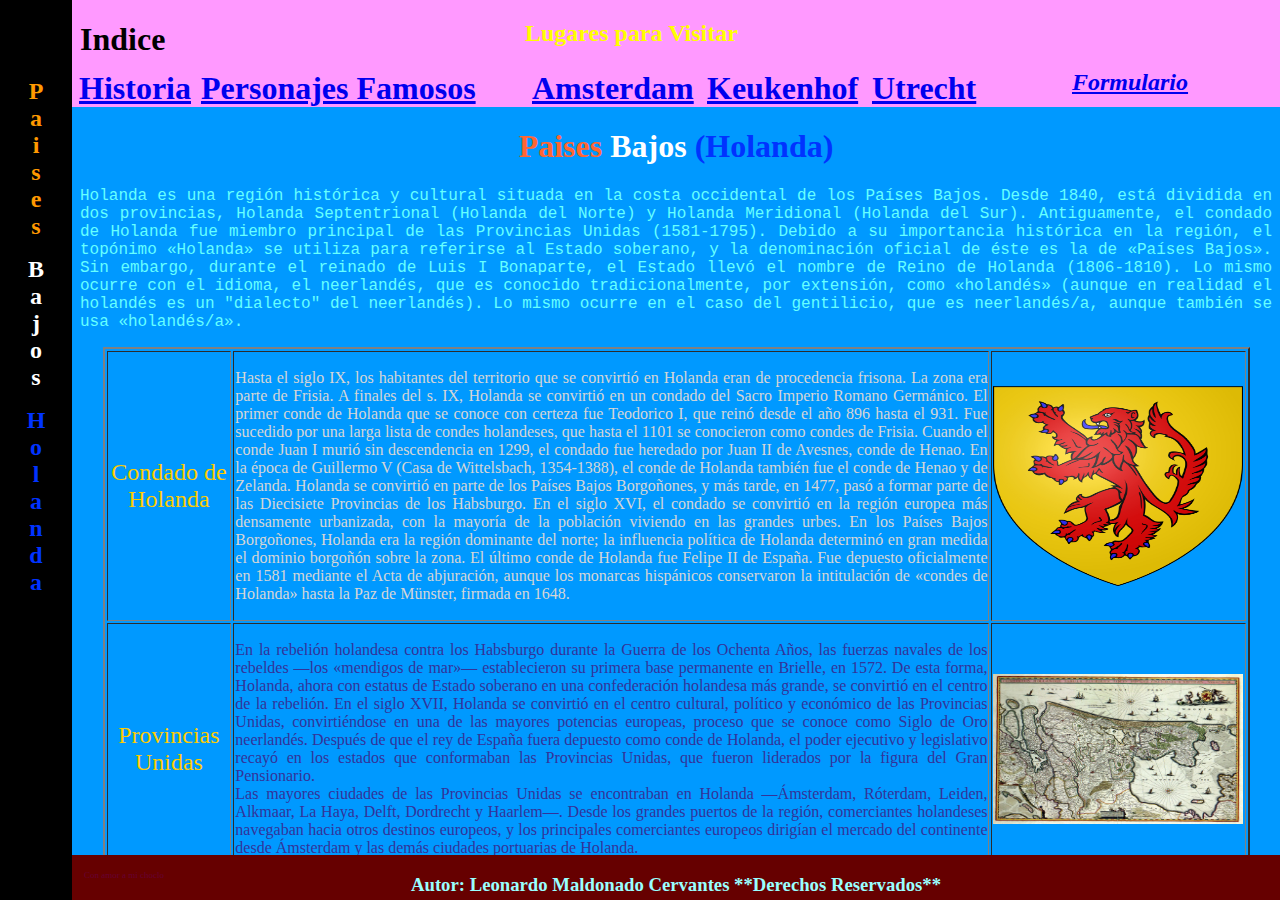
<file: index.html>
<!DOCTYPE html PUBLIC "-//W3C//DTD XHTML 1.0 Frameset//EN" "http://www.w3.org/TR/xhtml1/DTD/xhtml1-frameset.dtd">
<html xmlns="http://www.w3.org/1999/xhtml">
<head>
<meta http-equiv="Content-Type" content="text/html; charset=iso-8859-1" />
<title>Paises Bajos (Holanda)</title>
</head>

<frameset rows="*" cols="72,*" framespacing="0" frameborder="no" border="0">
  <frame src="titulo.html" name="leftFrame" scrolling="No" noresize="noresize" id="leftFrame" title="leftFrame" />
  <frameset rows="107,*" cols="*" framespacing="0" frameborder="no" border="0">
		<frame src="enlaces.html" name="topFrame" scrolling="No" noresize="noresize" id="topFrame" title="topFrame" />
		<frameset rows="*,45" cols="*" framespacing="0" frameborder="no" border="0">
		<frame src="historia.html" name="mainFrame" id="mainFrame" title="mainFrame" />
		<frame src="derechos.html" name="bottomFrame" scrolling="No" noresize="noresize" id="bottomFrame" title="bottomFrame" />
	</frameset>
  </frameset>
</frameset>
<noframes><body>
</body>
</noframes></html>
</file>
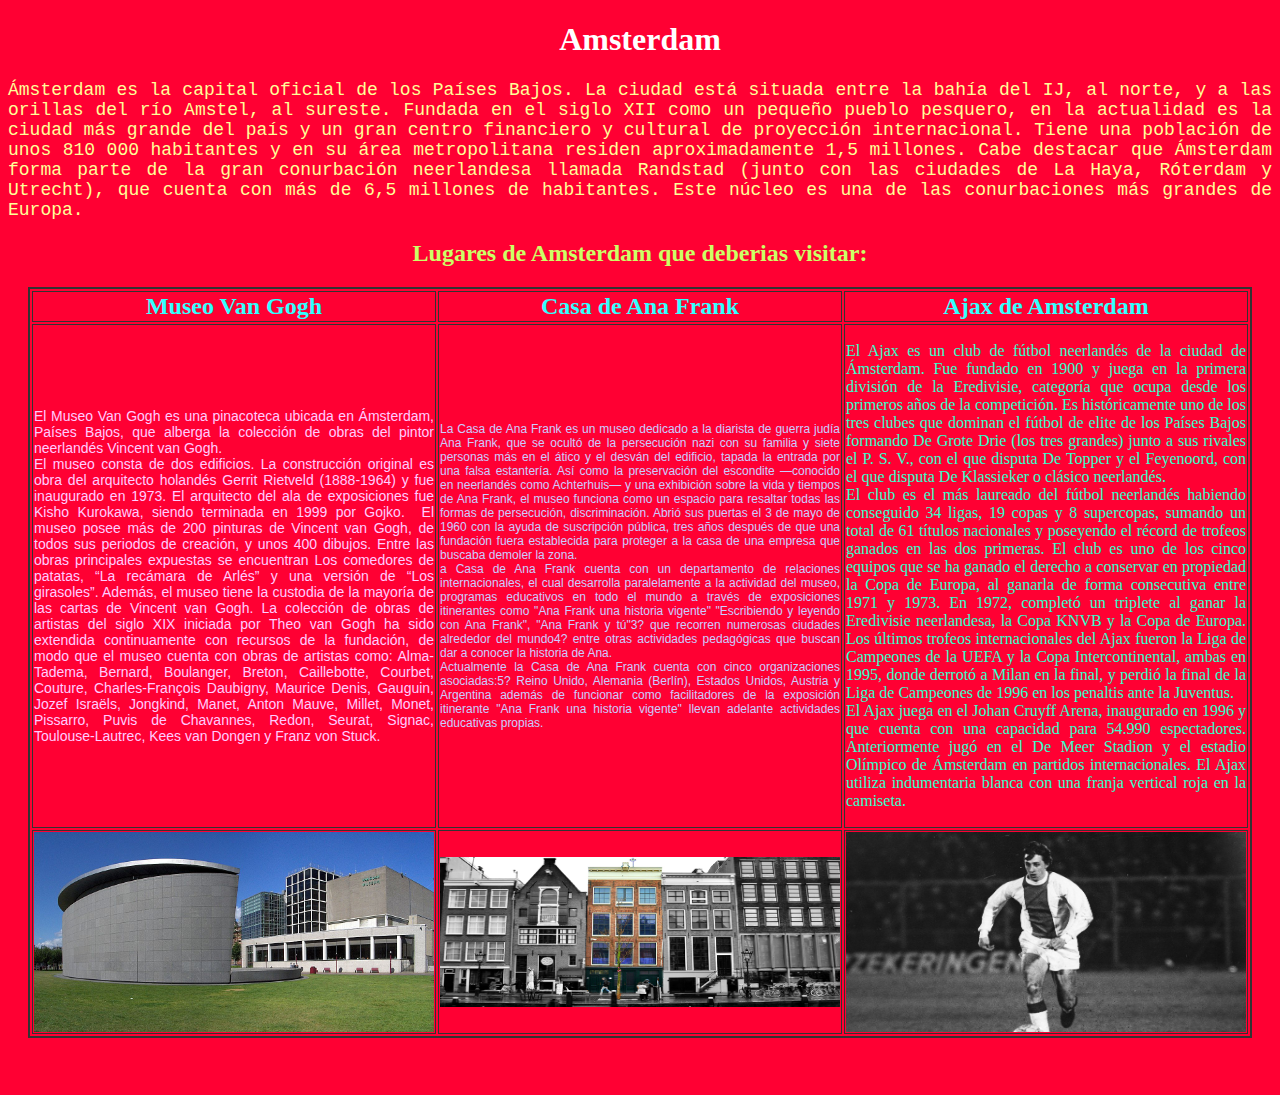
<file: amsterdam.html>
<!DOCTYPE html PUBLIC "-//W3C//DTD XHTML 1.0 Transitional//EN" "http://www.w3.org/TR/xhtml1/DTD/xhtml1-transitional.dtd">
<html xmlns="http://www.w3.org/1999/xhtml">
<head>
<meta http-equiv="Content-Type" content="text/html; charset=iso-8859-1" />
<title>Amsterdam</title>
<link href="estilos.css" rel="stylesheet" type="text/css" />
<style type="text/css">
body {
	background-color: #F03;
	text-align: justify;
}
</style>
<script type="text/javascript">
function MM_preloadImages() { //v3.0
  var d=document; if(d.images){ if(!d.MM_p) d.MM_p=new Array();
    var i,j=d.MM_p.length,a=MM_preloadImages.arguments; for(i=0; i<a.length; i++)
    if (a[i].indexOf("#")!=0){ d.MM_p[j]=new Image; d.MM_p[j++].src=a[i];}}
}
function MM_swapImgRestore() { //v3.0
  var i,x,a=document.MM_sr; for(i=0;a&&i<a.length&&(x=a[i])&&x.oSrc;i++) x.src=x.oSrc;
}
function MM_findObj(n, d) { //v4.01
  var p,i,x;  if(!d) d=document; if((p=n.indexOf("?"))>0&&parent.frames.length) {
    d=parent.frames[n.substring(p+1)].document; n=n.substring(0,p);}
  if(!(x=d[n])&&d.all) x=d.all[n]; for (i=0;!x&&i<d.forms.length;i++) x=d.forms[i][n];
  for(i=0;!x&&d.layers&&i<d.layers.length;i++) x=MM_findObj(n,d.layers[i].document);
  if(!x && d.getElementById) x=d.getElementById(n); return x;
}

function MM_swapImage() { //v3.0
  var i,j=0,x,a=MM_swapImage.arguments; document.MM_sr=new Array; for(i=0;i<(a.length-2);i+=3)
   if ((x=MM_findObj(a[i]))!=null){document.MM_sr[j++]=x; if(!x.oSrc) x.oSrc=x.src; x.src=a[i+2];}
}
</script>
</head>

<body onload="MM_preloadImages('imagenes/museo1.png','imagenes/casa2.jpg','imagenes/estadio1.jpg')">
<h1 class="Aenc1">Amsterdam</h1>
<p class="Ap1">�msterdam es la capital oficial de los Pa�ses Bajos. La  ciudad est� situada entre la bah�a del IJ, al norte, y a las orillas del r�o  Amstel, al sureste. Fundada en el siglo XII como un peque�o pueblo pesquero, en  la actualidad es la ciudad m�s grande del pa�s y un gran centro financiero y  cultural de proyecci�n internacional. Tiene una poblaci�n de unos 810 000 habitantes y en su �rea  metropolitana residen aproximadamente 1,5 millones. Cabe destacar que �msterdam  forma parte de la gran conurbaci�n neerlandesa llamada Randstad (junto con las  ciudades de La Haya, R�terdam y Utrecht), que cuenta con m�s de 6,5 millones de  habitantes. Este n�cleo es una de las conurbaciones m�s grandes de Europa. </p>
<h2 class="Aenc2">Lugares de Amsterdam que deberias visitar: </h2>
<table width="1219" border="2" align="center" bordercolor="#333333">
		<tr class="Aenc3">
				<th width="400" scope="col">Museo Van Gogh</th>
				<th width="400" scope="col">Casa de Ana Frank</th>
				<th width="395" scope="col">Ajax de Amsterdam</th>
		</tr>
		<tr>
				<td><p class="Ap2">El Museo Van Gogh es una pinacoteca ubicada en �msterdam,  Pa�ses Bajos, que alberga la colecci�n de obras del pintor neerland�s Vincent  van Gogh.<br />
				El museo consta de dos edificios. La construcci�n original  es obra del arquitecto holand�s Gerrit Rietveld (1888-1964) y fue inaugurado en  1973. El arquitecto del ala de exposiciones fue Kisho Kurokawa, siendo  terminada en 1999 por Gojko. �El museo  posee m�s de 200 pinturas de Vincent van Gogh, de todos sus periodos de  creaci�n, y unos 400 dibujos. Entre las obras principales expuestas se  encuentran Los comedores de patatas, &ldquo;La rec�mara de Arl�s&rdquo; y una versi�n de  &ldquo;Los girasoles&rdquo;. Adem�s, el museo tiene la custodia de la mayor�a de las cartas  de Vincent van Gogh. La colecci�n de obras de artistas del siglo XIX iniciada  por Theo van Gogh ha sido extendida continuamente con recursos de la fundaci�n,  de modo que el museo cuenta con obras de artistas como: Alma-Tadema, Bernard,  Boulanger, Breton, Caillebotte, Courbet, Couture, Charles-Fran�ois Daubigny,  Maurice Denis, Gauguin, Jozef Isra�ls, Jongkind, Manet, Anton Mauve, Millet,  Monet, Pissarro, Puvis de Chavannes, Redon, Seurat, Signac, Toulouse-Lautrec,  Kees van Dongen y Franz von Stuck.</p></td>
				<td><p class="Ap3">La Casa de Ana Frank es un museo dedicado a la diarista de  guerra jud�a Ana Frank, que se ocult� de la persecuci�n nazi con su familia y  siete personas m�s en el �tico y el desv�n del edificio, tapada la entrada por  una falsa estanter�a. As� como la preservaci�n del escondite �conocido en  neerland�s como Achterhuis� y una exhibici�n sobre la vida y tiempos de Ana  Frank, el museo funciona como un espacio para resaltar todas las formas de  persecuci�n, discriminaci�n. Abri� sus puertas el 3 de mayo de 1960 con la  ayuda de suscripci�n p�blica, tres a�os despu�s de que una fundaci�n fuera  establecida para proteger a la casa de una empresa que buscaba demoler la zona.<br />
						a Casa de Ana Frank cuenta con un departamento de relaciones  internacionales, el cual desarrolla paralelamente a la actividad del museo,  programas educativos en todo el mundo a trav�s de exposiciones itinerantes como  &quot;Ana Frank una historia vigente&quot; &quot;Escribiendo y leyendo con Ana  Frank&quot;, &quot;Ana Frank y t�&quot;3? que recorren numerosas ciudades  alrededor del mundo4? entre otras actividades pedag�gicas que buscan dar a  conocer la historia de Ana.<br />
				Actualmente la Casa de Ana Frank cuenta con cinco  organizaciones asociadas:5? Reino Unido, Alemania (Berl�n), Estados Unidos,  Austria y Argentina adem�s de funcionar como facilitadores de la exposici�n  itinerante &quot;Ana Frank una historia vigente&quot; llevan adelante  actividades educativas propias.</p></td>
				<td><p class="Ap4">El Ajax es un club de f�tbol neerland�s de la ciudad de  �msterdam. Fue fundado en 1900 y juega en la primera divisi�n de la Eredivisie,  categor�a que ocupa desde los primeros a�os de la competici�n. Es  hist�ricamente uno de los tres clubes que dominan el f�tbol de elite de los  Pa�ses Bajos formando De Grote Drie (los tres grandes) junto a sus rivales el  P. S. V., con el que disputa De Topper y el Feyenoord, con el que disputa De  Klassieker o cl�sico neerland�s.<br />
						El club es el m�s laureado del f�tbol neerland�s habiendo  conseguido 34 ligas, 19 copas y 8 supercopas, sumando un total de 61 t�tulos  nacionales y poseyendo el r�cord de trofeos ganados en las dos primeras. El  club es uno de los cinco equipos que se ha ganado el derecho a conservar en  propiedad la Copa de Europa, al ganarla de forma consecutiva entre 1971 y 1973.  En 1972, complet� un triplete al ganar la Eredivisie neerlandesa, la Copa KNVB  y la Copa de Europa. Los �ltimos trofeos internacionales del Ajax fueron la  Liga de Campeones de la UEFA y la Copa Intercontinental, ambas en 1995, donde  derrot� a Milan en la final, y perdi� la final de la Liga de Campeones de 1996  en los penaltis ante la Juventus.<br />
				El Ajax juega en el Johan Cruyff Arena, inaugurado en 1996 y  que cuenta con una capacidad para 54.990 espectadores. Anteriormente jug� en el  De Meer Stadion y el estadio Ol�mpico de �msterdam en partidos internacionales.  El Ajax utiliza indumentaria blanca con una franja vertical roja en la  camiseta.</p></td>
		</tr>
		<tr>
				<td height="154"><a href="#" onmouseout="MM_swapImgRestore()" onmouseover="MM_swapImage('Image1','','imagenes/museo1.png',1)">
						<img src="imagenes/museo2.jpg" name="Image1" width="400" height="200" id="Image1" />
				</a></td>
				<td><a href="#" onmouseout="MM_swapImgRestore()" onmouseover="MM_swapImage('Image2','','imagenes/casa2.jpg',1)">
						<img src="imagenes/casa1.jpg" name="Image2" width="400" height="150" id="Image2" />
				</a></td>
				<td><a href="#" onmouseout="MM_swapImgRestore()" onmouseover="MM_swapImage('Image3','','imagenes/estadio1.jpg',1)">
						<img src="imagenes/estadio2.jpg" name="Image3" width="400" height="200" id="Image3" />
				</a></td>
		</tr>
</table>
<p>&nbsp;</p>
</body>
</html>
</file>
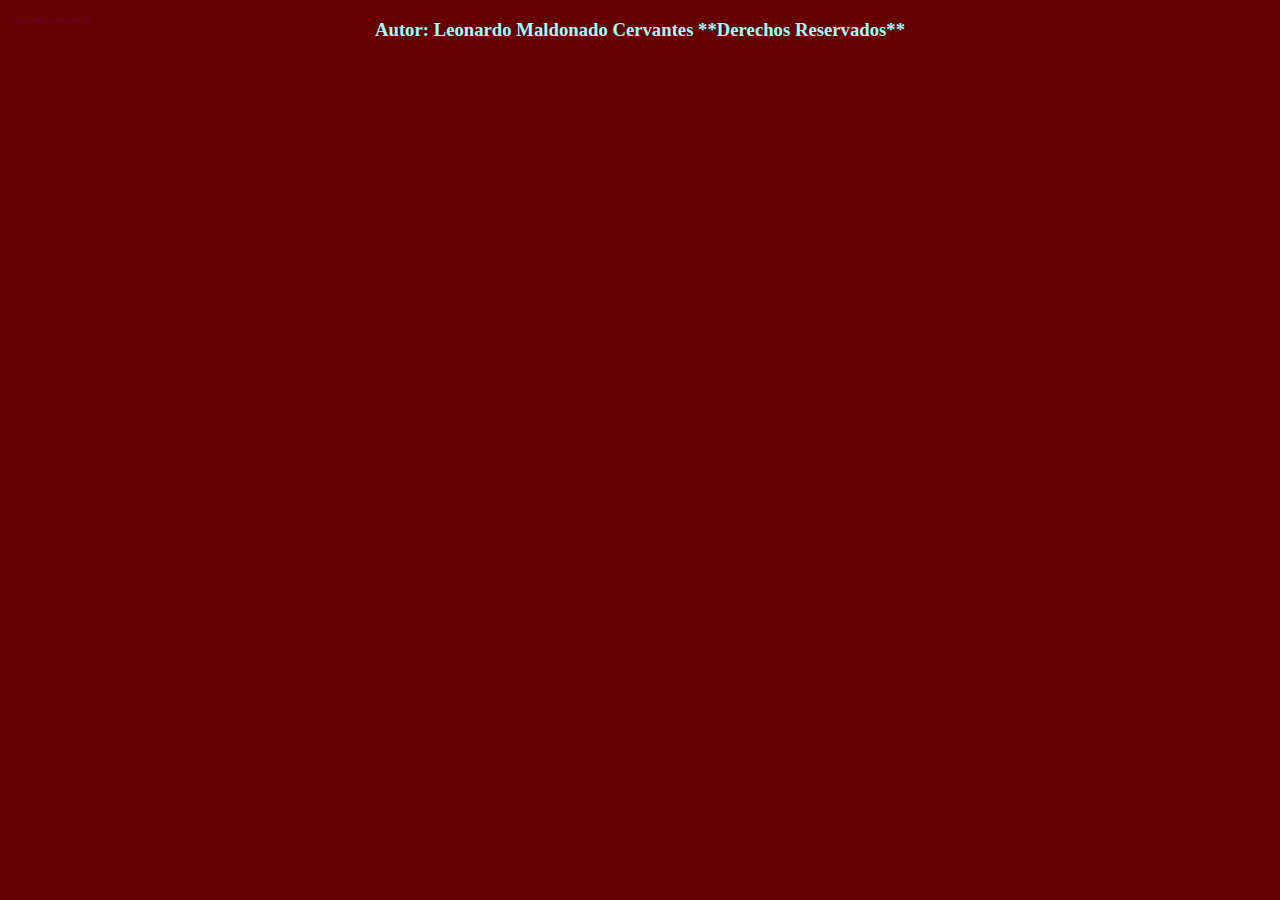
<file: derechos.html>
<!DOCTYPE html PUBLIC "-//W3C//DTD XHTML 1.0 Transitional//EN" "http://www.w3.org/TR/xhtml1/DTD/xhtml1-transitional.dtd">
<html xmlns="http://www.w3.org/1999/xhtml">
<head>
<meta http-equiv="Content-Type" content="text/html; charset=iso-8859-1" />
<title>Derechos</title>
<link href="estilos.css" rel="stylesheet" type="text/css" />
<style type="text/css">
body {
	background-color: #600;
}
</style>
</head>

<body>
	<h3 class="enc35">Autor: Leonardo Maldonado Cervantes **Derechos Reservados** </h3>
	<div id="apDiv5">Con amor a mi choclo</div>
</body>
</html>
</file>
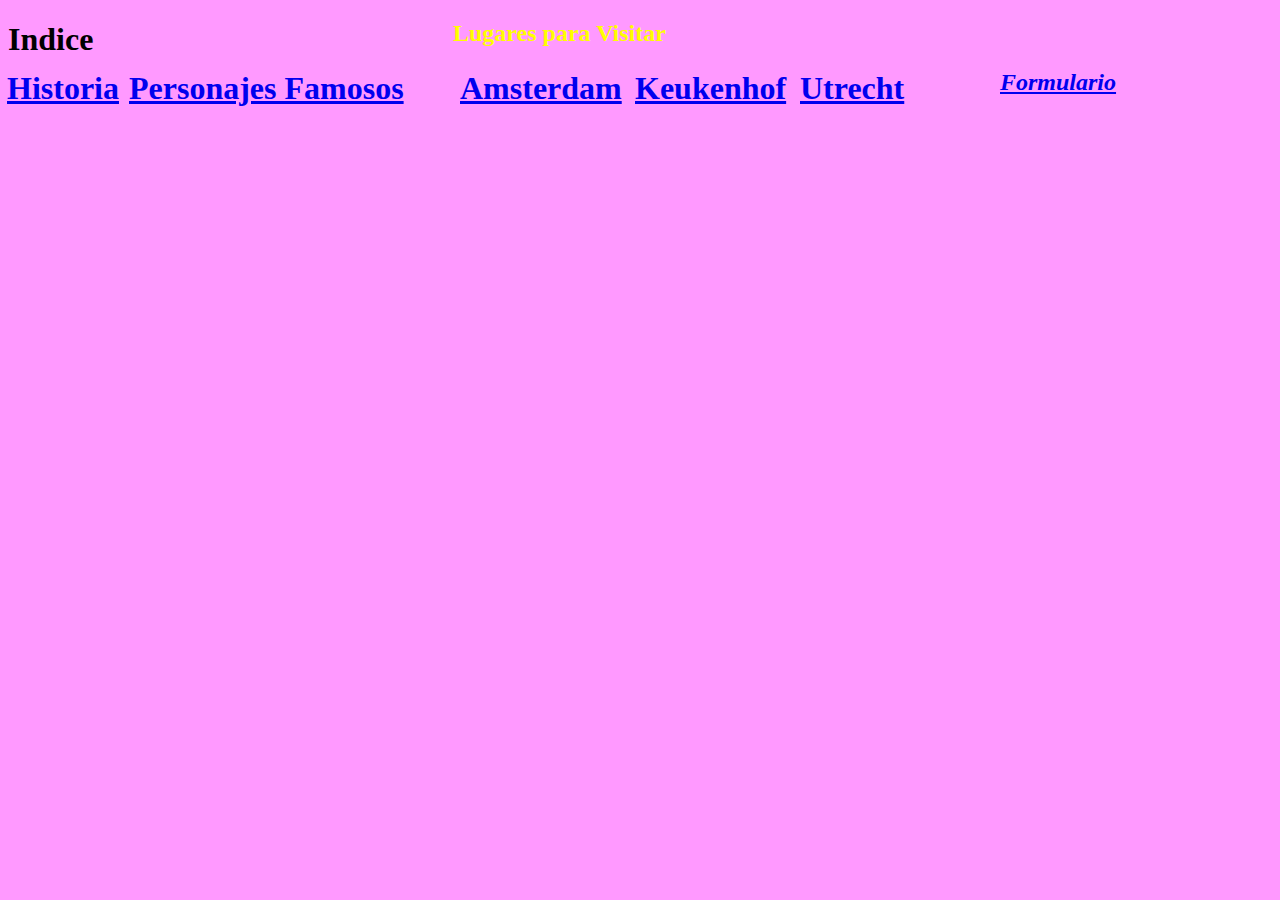
<file: enlaces.html>
<!DOCTYPE html PUBLIC "-//W3C//DTD XHTML 1.0 Transitional//EN" "http://www.w3.org/TR/xhtml1/DTD/xhtml1-transitional.dtd">
<html xmlns="http://www.w3.org/1999/xhtml">
<head>
<meta http-equiv="Content-Type" content="text/html; charset=iso-8859-1" />
<title>Enlaces</title>
<link href="estilos.css" rel="stylesheet" type="text/css" />
<style type="text/css">
body {
	background-color: #F9F;
}
</style>
</head>

<body>
<h1>Indice
</h1>
<div class="apdiv4">
  <h1 class="Eind"><a href="historia.html" target="mainFrame">Historia</a></h1>
</div>
<div class="apdiv6">
  <h1 class="Eind"><a href="personajes.html" target="mainFrame">Personajes Famosos</a></h1>
</div>
<h2 class="Eluga">&nbsp;</h2>
<h2 class="Eluga">&nbsp;</h2>
<div class="apdiv7">
<h2 class="Eluga">Lugares para Visitar </h2></div>
<div class="apdiv8">
<h1><a href="amsterdam.html" target="mainFrame" class="Eind">Amsterdam</a></h1></div>
<p>&nbsp;</p>
<div class="apdiv9">
  <h1><a href="keukenhof.html" target="mainFrame">
  Keukenhof
</a></h1></div>
<h1>&nbsp;</h1>
<div class="apdiv10">
  <h1><a href="utrecht.html" target="mainFrame">
  Utrecht
</a></h1></div>
<div class="apdiv3">
  <h2 class="Eformu">
		<a href="formulario.html" target="mainFrame">
				Formulario		</a>
</h2></div>
<div id="apDiv1">
		<embed src="himno.mp3" width="32" height="32" loot="auto"></embed>
</div>
</body>
</html>
</file>
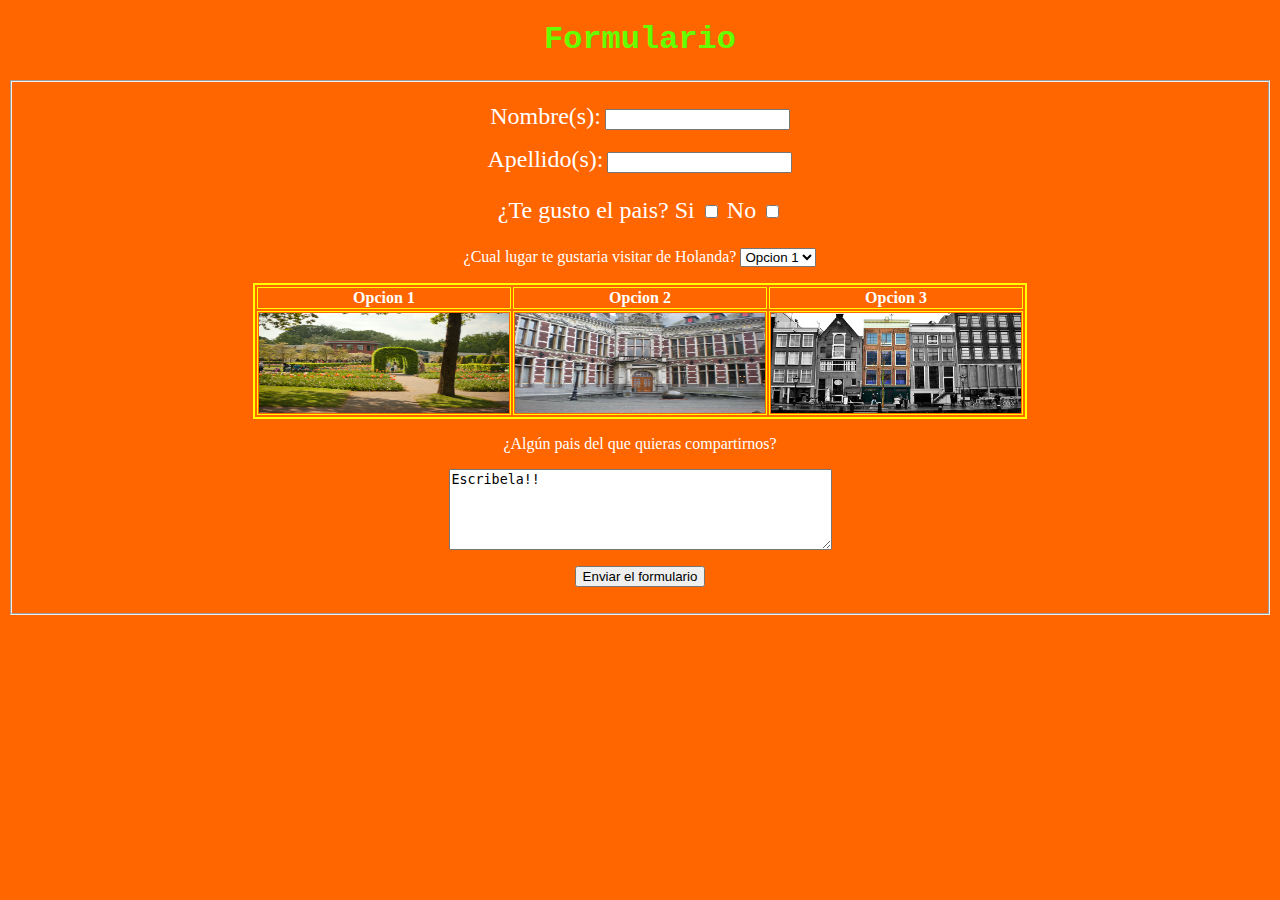
<file: formulario.html>
<!DOCTYPE html PUBLIC "-//W3C//DTD XHTML 1.0 Transitional//EN" "http://www.w3.org/TR/xhtml1/DTD/xhtml1-transitional.dtd">
<html xmlns="http://www.w3.org/1999/xhtml">
<head>
<meta http-equiv="Content-Type" content="text/html; charset=iso-8859-1" />
<title>Formulario</title>
<link href="estilos.css" rel="stylesheet" type="text/css" />
<style type="text/css">
body {
	background-color:#FF6600;
}
.Estilo1 {color: #66FF00}
</style>
<script type="text/JavaScript">
<!--
function MM_swapImgRestore() { //v3.0
  var i,x,a=document.MM_sr; for(i=0;a&&i<a.length&&(x=a[i])&&x.oSrc;i++) x.src=x.oSrc;
}

function MM_preloadImages() { //v3.0
  var d=document; if(d.images){ if(!d.MM_p) d.MM_p=new Array();
    var i,j=d.MM_p.length,a=MM_preloadImages.arguments; for(i=0; i<a.length; i++)
    if (a[i].indexOf("#")!=0){ d.MM_p[j]=new Image; d.MM_p[j++].src=a[i];}}
}

function MM_findObj(n, d) { //v4.01
  var p,i,x;  if(!d) d=document; if((p=n.indexOf("?"))>0&&parent.frames.length) {
    d=parent.frames[n.substring(p+1)].document; n=n.substring(0,p);}
  if(!(x=d[n])&&d.all) x=d.all[n]; for (i=0;!x&&i<d.forms.length;i++) x=d.forms[i][n];
  for(i=0;!x&&d.layers&&i<d.layers.length;i++) x=MM_findObj(n,d.layers[i].document);
  if(!x && d.getElementById) x=d.getElementById(n); return x;
}

function MM_swapImage() { //v3.0
  var i,j=0,x,a=MM_swapImage.arguments; document.MM_sr=new Array; for(i=0;i<(a.length-2);i+=3)
   if ((x=MM_findObj(a[i]))!=null){document.MM_sr[j++]=x; if(!x.oSrc) x.oSrc=x.src; x.src=a[i+2];}
}
//-->
</script>
</head>

<body onload="MM_preloadImages('imagenes/1P2.jpg','imagenes/uni2.jpg','imagenes/casa2.jpg')">
<h1 align="center" class="Fh1F Estilo1">Formulario</h1>
<div align="center"><form action="" method="post"><fieldset>
		<p>
<span class="nombre">Nombre(s):</span>
<input type="text" name="textfield" id="textfield" />
		</p>
		<p><span class="apellido">Apellido(s):</span>
<input type="text" name="textfield2" id="textfield2" />
		</p>
		<p class="pregunta1">�Te gusto el pais?
				Si
				<input type="checkbox" name="checkbox" id="checkbox" />
				No
				<input type="checkbox" name="checkbox2" id="checkbox2" />
				<label for="checkbox2"></label>
				<label for="checkbox"></label>
		</p>
		<p class="cual">�Cual lugar te gustaria visitar de Holanda?
				<label for="select"></label>
				<select name="select" id="select">
						<option>Opcion 1</option>
						<option>Opcion 2</option>
						<option>Opcion 3</option>
				</select>
	</p>
		<table width="774" border="2" align="center" bordercolor="#FFFF00">
				<tr>
						<th width="250" class="opcion1" scope="col">Opcion 1</th>
						<th width="250" class="opcion2" scope="col">Opcion 2</th>
						<th width="250" class="opcion3" scope="col">Opcion 3</th>
				</tr>
				<tr>
						<td><a href="#" onmouseout="MM_swapImgRestore()" onmouseover="MM_swapImage('Image4','','imagenes/1P2.jpg',1)"><img src="imagenes/1P1.jpg" name="Image4" width="250" height="100" border="0" id="Image4" /></a></td>
						<td><a href="#" onmouseout="MM_swapImgRestore()" onmouseover="MM_swapImage('Image3','','imagenes/uni2.jpg',1)"><img src="imagenes/uni1.jpg" name="Image3" width="250" height="100" border="0" id="Image3" /></a></td>
						<td><a href="#" onmouseout="MM_swapImgRestore()" onmouseover="MM_swapImage('Image5','','imagenes/casa2.jpg',1)"><img src="imagenes/casa1.jpg" name="Image5" width="250" height="100" border="0" id="Image5" /></a></td>
				</tr>
		</table>
		<p>				<span class="alguna">�Alg&uacute;n pais del que quieras compartirnos?</span>
				<label for="textarea"></label>
	</p>
		<p>
				<textarea name="textarea" id="textarea" cols="45" rows="5">Escribela!!</textarea>
	</p>
		<p>
				<input type="submit" name="button" id="button" value="Enviar el formulario" />
				<br />
		</p>
		</fieldset></form></div>
</body>
</html>
</file>
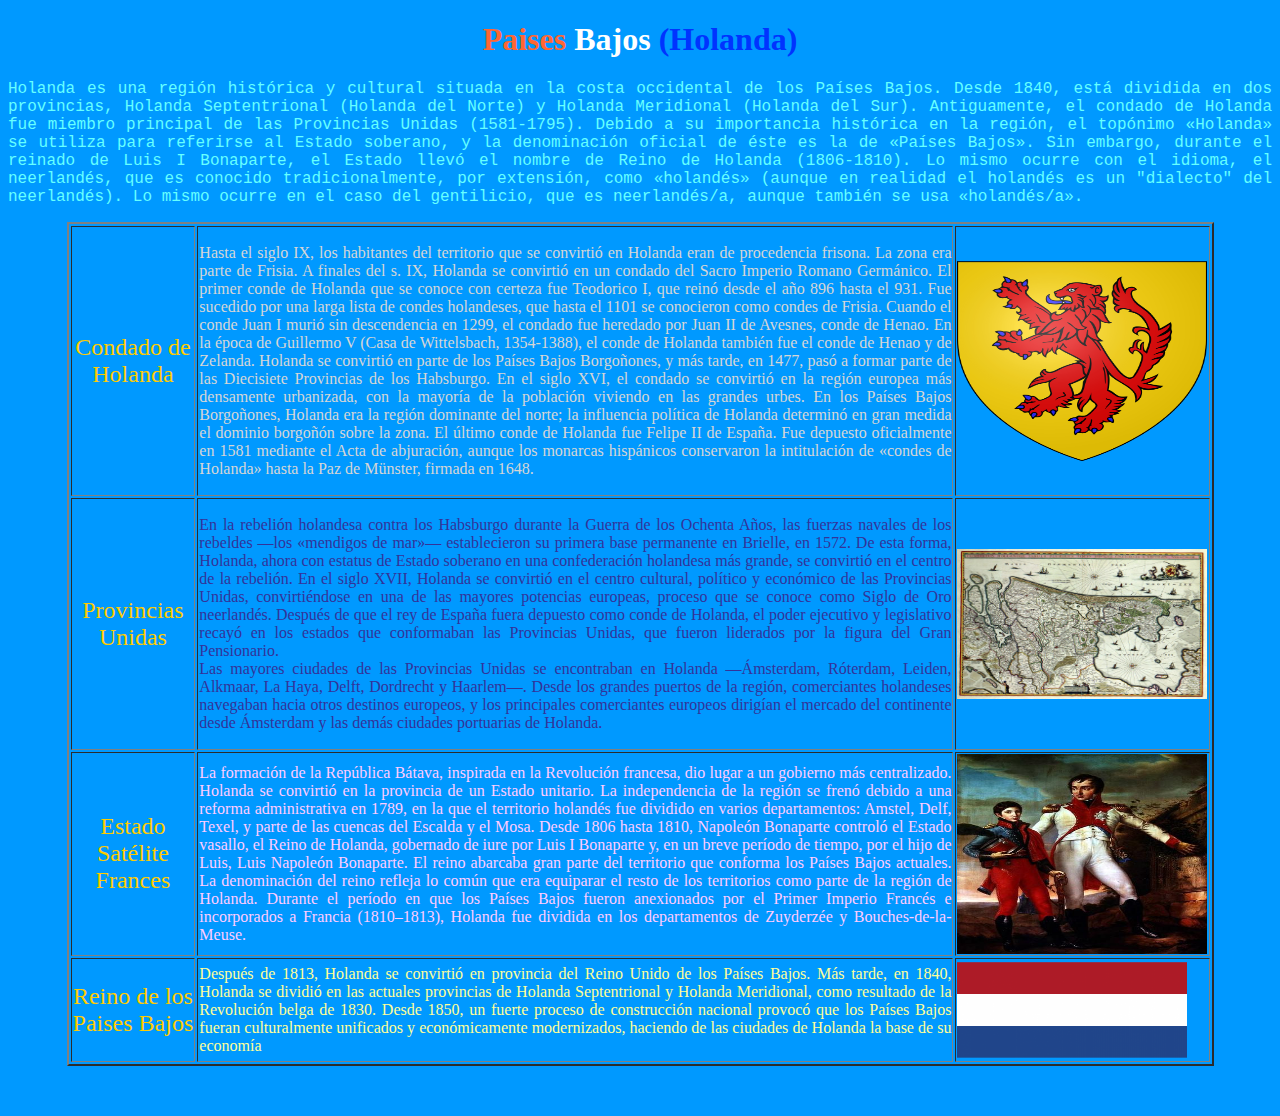
<file: historia.html>
<!DOCTYPE html PUBLIC "-//W3C//DTD XHTML 1.0 Transitional//EN" "http://www.w3.org/TR/xhtml1/DTD/xhtml1-transitional.dtd">
<html xmlns="http://www.w3.org/1999/xhtml">
<head>
<meta http-equiv="Content-Type" content="text/html; charset=iso-8859-1" />
<title>Historia</title>
<link href="estilos.css" rel="stylesheet" type="text/css" />
<style type="text/css">
body {
	background-color: #09F;
	text-align: left;
}
</style>
</head>

<body>
<h1 class="Henc1"><span class="HcolorP">Paises</span> <span class="HcolorB">Bajos</span> <span class="HcolorH">(Holanda)</span></h1>
<p class="Hp1">Holanda es una regi�n hist�rica y cultural situada en la  costa occidental de los Pa�ses Bajos. Desde 1840, est� dividida en dos  provincias, Holanda Septentrional (Holanda del Norte) y Holanda Meridional  (Holanda del Sur). Antiguamente, el condado de Holanda fue miembro principal de  las Provincias Unidas (1581-1795). Debido a su importancia hist�rica en la  regi�n, el top�nimo �Holanda� se utiliza para referirse al Estado soberano, y  la denominaci�n oficial de �ste es la de �Pa�ses Bajos�. Sin embargo, durante  el reinado de Luis I Bonaparte, el Estado llev� el nombre de Reino de Holanda  (1806-1810). Lo mismo ocurre con el idioma, el neerland�s, que es conocido  tradicionalmente, por extensi�n, como �holand�s� (aunque en realidad el  holand�s es un &quot;dialecto&quot; del neerland�s). Lo mismo ocurre en el caso  del gentilicio, que es neerland�s/a, aunque tambi�n se usa �holand�s/a�.</p>
<table width="1147" border="2" align="center">
		<tr>
				<td width="121" class="Henc2" scope="col">Condado de Holanda</td>
				<td width="757" scope="col"><p class="Hp2">Hasta el siglo IX, los habitantes del territorio que se  convirti� en Holanda eran de procedencia frisona. La zona era parte de Frisia.  A finales del s. IX, Holanda se convirti� en un condado del Sacro Imperio  Romano Germ�nico. El primer conde de Holanda que se conoce con certeza fue  Teodorico I, que rein� desde el a�o 896 hasta el 931. Fue sucedido por una  larga lista de condes holandeses, que hasta el 1101 se conocieron como condes  de Frisia. Cuando el conde Juan I muri� sin descendencia en 1299, el condado  fue heredado por Juan II de Avesnes, conde de Henao. En la �poca de Guillermo V  (Casa de Wittelsbach, 1354-1388), el conde de Holanda tambi�n fue el conde de  Henao y de Zelanda. Holanda  se convirti� en parte de los Pa�ses Bajos Borgo�ones, y m�s tarde, en 1477,  pas� a formar parte de las Diecisiete Provincias de los Habsburgo. En el siglo  XVI, el condado se convirti� en la regi�n europea m�s densamente urbanizada,  con la mayor�a de la poblaci�n viviendo en las grandes urbes. En los Pa�ses  Bajos Borgo�ones, Holanda era la regi�n dominante del norte; la influencia  pol�tica de Holanda determin� en gran medida el dominio borgo��n sobre la zona.  El �ltimo conde de Holanda fue Felipe II de Espa�a. Fue depuesto oficialmente  en 1581 mediante el Acta de abjuraci�n, aunque los monarcas hisp�nicos  conservaron la intitulaci�n de �condes de Holanda� hasta la Paz de M�nster,  firmada en 1648.</p></td>
				<th width="245" scope="col"><img src="imagenes/imagen1.png" width="250" height="200" /></th>
		</tr>
		<tr>
				<td class="Henc2">Provincias Unidas</td>
				<td><p class="Hp3">En la rebeli�n holandesa contra los Habsburgo durante la  Guerra de los Ochenta A�os, las fuerzas navales de los rebeldes �los �mendigos  de mar�� establecieron su primera base permanente en Brielle, en 1572. De esta  forma, Holanda, ahora con estatus de Estado soberano en una confederaci�n  holandesa m�s grande, se convirti� en el centro de la rebeli�n. En el siglo  XVII, Holanda se convirti� en el centro cultural, pol�tico y econ�mico de las  Provincias Unidas, convirti�ndose en una de las mayores potencias europeas,  proceso que se conoce como Siglo de Oro neerland�s. Despu�s de que el rey de  Espa�a fuera depuesto como conde de Holanda, el poder ejecutivo y legislativo  recay� en los estados que conformaban las Provincias Unidas, que fueron  liderados por la figura del Gran Pensionario.<br />
				Las mayores ciudades de las Provincias Unidas se encontraban  en Holanda ��msterdam, R�terdam, Leiden, Alkmaar, La Haya, Delft, Dordrecht y  Haarlem�. Desde los grandes puertos de la regi�n, comerciantes holandeses  navegaban hacia otros destinos europeos, y los principales comerciantes  europeos dirig�an el mercado del continente desde �msterdam y las dem�s  ciudades portuarias de Holanda.</p></td>
				<td><img src="imagenes/imagen2.jpg" width="250" height="150" /></td>
		</tr>
		<tr>
				<td class="Henc2">Estado Sat�lite Frances</td>
				<td class="Hp4">La  formaci�n de la Rep�blica B�tava, inspirada en la Revoluci�n francesa, dio  lugar a un gobierno m�s centralizado. Holanda se convirti� en la provincia de  un Estado unitario. La independencia de la regi�n se fren� debido a una reforma  administrativa en 1789, en la que el territorio holand�s fue dividido en varios  departamentos: Amstel, Delf, Texel, y parte de las cuencas del Escalda y el  Mosa. Desde 1806 hasta 1810, Napole�n Bonaparte control� el Estado vasallo, el  Reino de Holanda, gobernado de iure por Luis I Bonaparte y, en un breve per�odo  de tiempo, por el hijo de Luis, Luis Napole�n Bonaparte. El reino abarcaba gran  parte del territorio que conforma los Pa�ses Bajos actuales. La denominaci�n  del reino refleja lo com�n que era equiparar el resto de los territorios como  parte de la regi�n de Holanda. Durante el per�odo en que los Pa�ses Bajos  fueron anexionados por el Primer Imperio Franc�s e incorporados a Francia  (1810�1813), Holanda fue dividida en los departamentos de Zuyderz�e y  Bouches-de-la-Meuse.</td>
				<td><img src="imagenes/imagen3.jpg" width="250" height="200" /></td>
		</tr>
		<tr>
				<td class="Henc2">Reino de los Paises Bajos</td>
				<td class="Hp5">Despu�s  de 1813, Holanda se convirti� en provincia del Reino Unido de los Pa�ses Bajos.  M�s tarde, en 1840, Holanda se dividi� en las actuales provincias de Holanda  Septentrional y Holanda Meridional, como resultado de la Revoluci�n belga de  1830. Desde 1850, un fuerte proceso de construcci�n nacional provoc� que los  Pa�ses Bajos fueran culturalmente unificados y econ�micamente modernizados,  haciendo de las ciudades de Holanda la base de su econom�a</td>
				<td><img src="imagenes/imagen4.png" width="230" height="100" /></td>
		</tr>
</table>
<p>&nbsp;</p>
</body>
</html>
</file>
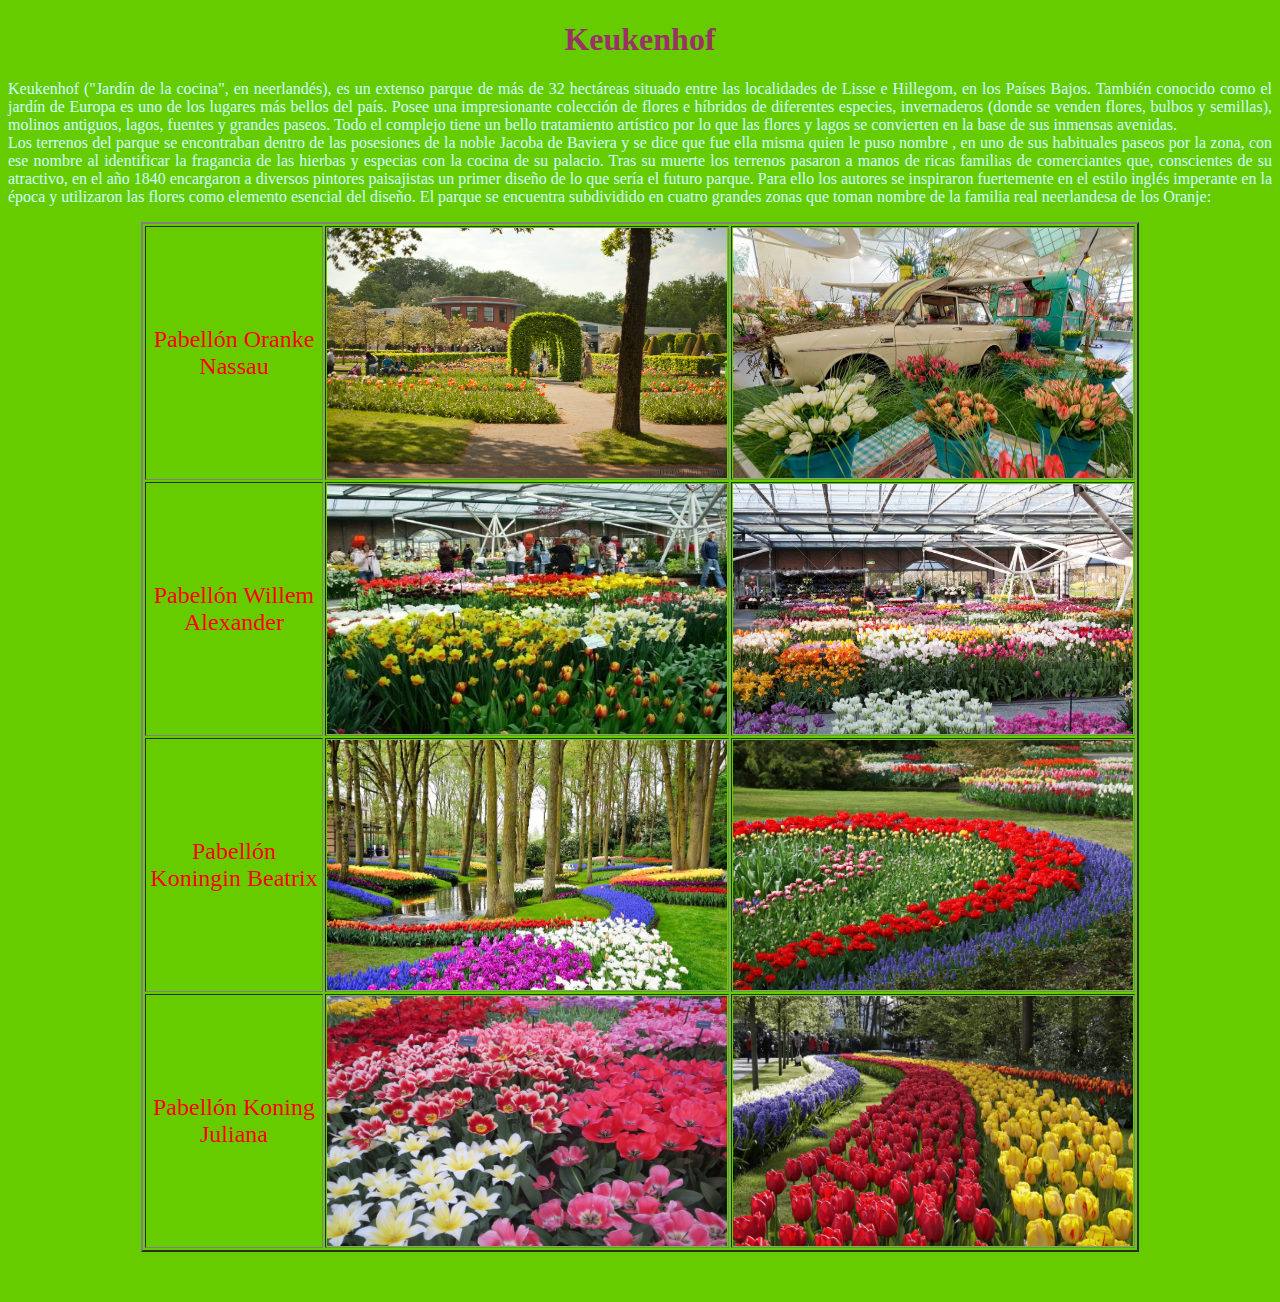
<file: keukenhof.html>
<!DOCTYPE html PUBLIC "-//W3C//DTD XHTML 1.0 Transitional//EN" "http://www.w3.org/TR/xhtml1/DTD/xhtml1-transitional.dtd">
<html xmlns="http://www.w3.org/1999/xhtml">
<head>
<meta http-equiv="Content-Type" content="text/html; charset=iso-8859-1" />
<title>Keukenhof</title>
<link href="estilos.css" rel="stylesheet" type="text/css" />
<style type="text/css">
body {
	background-color: #6C0;
}
</style>
<script type="text/javascript">
function MM_swapImgRestore() { //v3.0
  var i,x,a=document.MM_sr; for(i=0;a&&i<a.length&&(x=a[i])&&x.oSrc;i++) x.src=x.oSrc;
}
function MM_preloadImages() { //v3.0
  var d=document; if(d.images){ if(!d.MM_p) d.MM_p=new Array();
    var i,j=d.MM_p.length,a=MM_preloadImages.arguments; for(i=0; i<a.length; i++)
    if (a[i].indexOf("#")!=0){ d.MM_p[j]=new Image; d.MM_p[j++].src=a[i];}}
}

function MM_findObj(n, d) { //v4.01
  var p,i,x;  if(!d) d=document; if((p=n.indexOf("?"))>0&&parent.frames.length) {
    d=parent.frames[n.substring(p+1)].document; n=n.substring(0,p);}
  if(!(x=d[n])&&d.all) x=d.all[n]; for (i=0;!x&&i<d.forms.length;i++) x=d.forms[i][n];
  for(i=0;!x&&d.layers&&i<d.layers.length;i++) x=MM_findObj(n,d.layers[i].document);
  if(!x && d.getElementById) x=d.getElementById(n); return x;
}

function MM_swapImage() { //v3.0
  var i,j=0,x,a=MM_swapImage.arguments; document.MM_sr=new Array; for(i=0;i<(a.length-2);i+=3)
   if ((x=MM_findObj(a[i]))!=null){document.MM_sr[j++]=x; if(!x.oSrc) x.oSrc=x.src; x.src=a[i+2];}
}
</script>
</head>

<body onload="MM_preloadImages('imagenes/1P2.jpg','imagenes/1P4.jpg','imagenes/2P2.jpg','imagenes/2P4.jpg','imagenes/3P2.jpg','imagenes/3P4.jpg','imagenes/4P2.jpg','imagenes/4P4.jpg')">
<h1 id="Kenc1" lang="es" xml:lang="es">Keukenhof</h1>
<p id="Kp1">Keukenhof (&quot;Jard�n de la cocina&quot;, en neerland�s),  es un extenso parque de m�s de 32 hect�reas situado entre las localidades de  Lisse e Hillegom, en los Pa�ses Bajos. Tambi�n conocido como el jard�n de  Europa es uno de los lugares m�s bellos del pa�s. Posee una impresionante  colecci�n de flores e h�bridos de diferentes especies, invernaderos (donde se  venden flores, bulbos y semillas), molinos antiguos, lagos, fuentes y grandes  paseos. Todo el complejo tiene un bello tratamiento art�stico por lo que las  flores y lagos se convierten en la base de sus inmensas avenidas.<br />
Los terrenos del parque se encontraban dentro de las  posesiones de la noble Jacoba de Baviera y se dice que fue ella misma quien le  puso nombre , en uno de sus habituales paseos por la zona, con ese nombre al  identificar la fragancia de las hierbas y especias con la cocina de su palacio.  Tras su muerte los terrenos pasaron a manos de ricas familias de comerciantes  que, conscientes de su atractivo, en el a�o 1840 encargaron a diversos pintores  paisajistas un primer dise�o de lo que ser�a el futuro parque. Para ello los  autores se inspiraron fuertemente en el estilo ingl�s imperante en la �poca y  utilizaron las flores como elemento esencial del dise�o. El parque se encuentra subdividido en cuatro grandes zonas que toman nombre de la familia real neerlandesa de los Oranje:</p>
 <table width="998" border="2" align="center">
 		<tr>
 				<td id="Kenc2" scope="col">Pabell�n Oranke Nassau</td>
 				<th width="400" scope="col"><a href="#" onmouseout="MM_swapImgRestore()" onmouseover="MM_swapImage('Image1','','imagenes/1P2.jpg',1)">
 						<img src="imagenes/1P1.jpg" name="Image1" width="400" height="250" id="Image1" />
				</a></th>
 				<th width="400" scope="col"><a href="#" onmouseout="MM_swapImgRestore()" onmouseover="MM_swapImage('Image2','','imagenes/1P4.jpg',1)">
 						<img src="imagenes/1P3.jpg" name="Image2" width="400" height="250" id="Image2" />
				</a></th>
		 </tr>
 		<tr>
 				<td id="Kenc2">Pabell�n Willem Alexander</td>
 				<td><a href="#" onmouseout="MM_swapImgRestore()" onmouseover="MM_swapImage('Image3','','imagenes/2P2.jpg',1)">
 						<img src="imagenes/2P1.jpg" name="Image3" width="400" height="250" id="Image3" />
				</a></td>
 				<td><a href="#" onmouseout="MM_swapImgRestore()" onmouseover="MM_swapImage('Image4','','imagenes/2P4.jpg',1)">
 						<img src="imagenes/2P3.jpg" name="Image4" width="400" height="250" id="Image4" />
				</a></td>
		 </tr>
 		<tr>
 				<td id="Kenc2">Pabell�n Koningin Beatrix</td>
 				<td><a href="#" onmouseout="MM_swapImgRestore()" onmouseover="MM_swapImage('Image5','','imagenes/3P2.jpg',1)">
 						<img src="imagenes/3P1.jpg" name="Image5" width="400" height="250" id="Image5" />
				</a></td>
 				<td><a href="#" onmouseout="MM_swapImgRestore()" onmouseover="MM_swapImage('Image6','','imagenes/3P4.jpg',1)">
 						<img src="imagenes/3P3.jpg" name="Image6" width="400" height="250" id="Image6" />
				</a></td>
		 </tr>
 		<tr>
 				<td id="Kenc2">Pabell�n Koning Juliana</td>
 				<td><a href="#" onmouseout="MM_swapImgRestore()" onmouseover="MM_swapImage('Image7','','imagenes/4P2.jpg',1)">
 						<img src="imagenes/4P1.jpg" name="Image7" width="400" height="250" id="Image7" />
				</a></td>
 				<td><a href="#" onmouseout="MM_swapImgRestore()" onmouseover="MM_swapImage('Image8','','imagenes/4P4.jpg',1)">
 						<img src="imagenes/4P3.jpg" name="Image8" width="400" height="250" id="Image8" />
				</a></td>
		 </tr>
</table>
<p>&nbsp;</p>
</body>
</html>
</file>
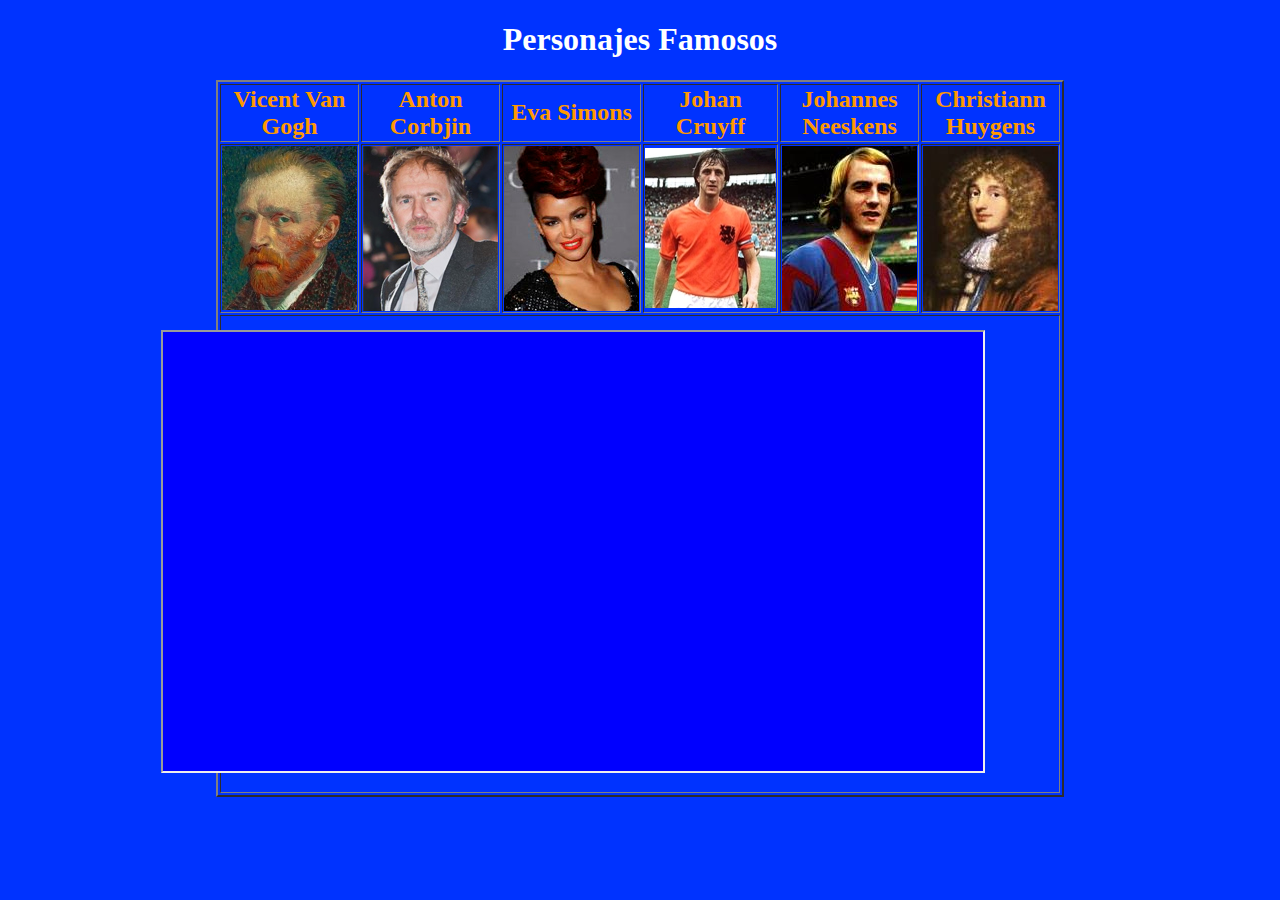
<file: personajes.html>
<!DOCTYPE html PUBLIC "-//W3C//DTD XHTML 1.0 Transitional//EN" "http://www.w3.org/TR/xhtml1/DTD/xhtml1-transitional.dtd">
<html xmlns="http://www.w3.org/1999/xhtml">
<head>
<meta http-equiv="Content-Type" content="text/html; charset=iso-8859-1" />
<title>Personajes</title>
<link href="estilos.css" rel="stylesheet" type="text/css" />
<style type="text/css">
body {
	background-color: #03F;
}
</style>
</head>

<body>
<h1 class="Penc1">Personajes Famosos</h1>
<table width="843" border="2" align="center">
		<tr>
				<th width="135" class="Pnom" scope="col">Vicent Van Gogh</th>
				<th width="135" class="Pnom" scope="col">Anton Corbjin</th>
				<th width="135" class="Pnom" scope="col">Eva Simons</th>
				<th width="131" class="Pnom" scope="col">Johan Cruyff</th>
				<th class="Pnom" scope="col">Johannes Neeskens</th>
				<th class="Pnom" scope="col">Christiann Huygens</th>
		</tr>
		<tr>
				<td height="120"><a href="https://www.biografias.es/famosos/vicent-van-gogh.html" target="info">
						<img src="imagenes/vicent.jpg" width="135" height="164" />
				</a></td>
				<td><a href="https://www.biografias.es/famosos/anton-corbijn.html" target="info">
						<img src="imagenes/anton.jpg" width="135" height="165" />
				</a></td>
				<td><a href="https://www.biografias.es/famosos/eva-simons.html" target="info">
						<img src="imagenes/eva.jpg" width="135" height="165" />
				</a></td>
				<td><a href="https://www.biografias.es/famosos/johan-cruyff.html" target="info">
						<img src="imagenes/cruyff.jpg" width="131" height="160" />
				</a></td>
				<td width="135"><a href="https://www.biografias.es/famosos/neeskens.html" target="info">
						<img src="imagenes/nesskens.jpeg" width="135" height="165" />
				</a></td>
				<td width="135"><a href="https://www.biografias.es/famosos/christiaan-huygens.html" target="info">
						<img src="imagenes/christiaan.jpg" width="135" height="165" />
				</a></td>
		</tr>
		<tr>
				<td height="474" colspan="6"><iframe class="Pframe" name="info"></iframe></td>
		</tr>
</table>
<p>&nbsp;</p>
</body>
</html>
</file>
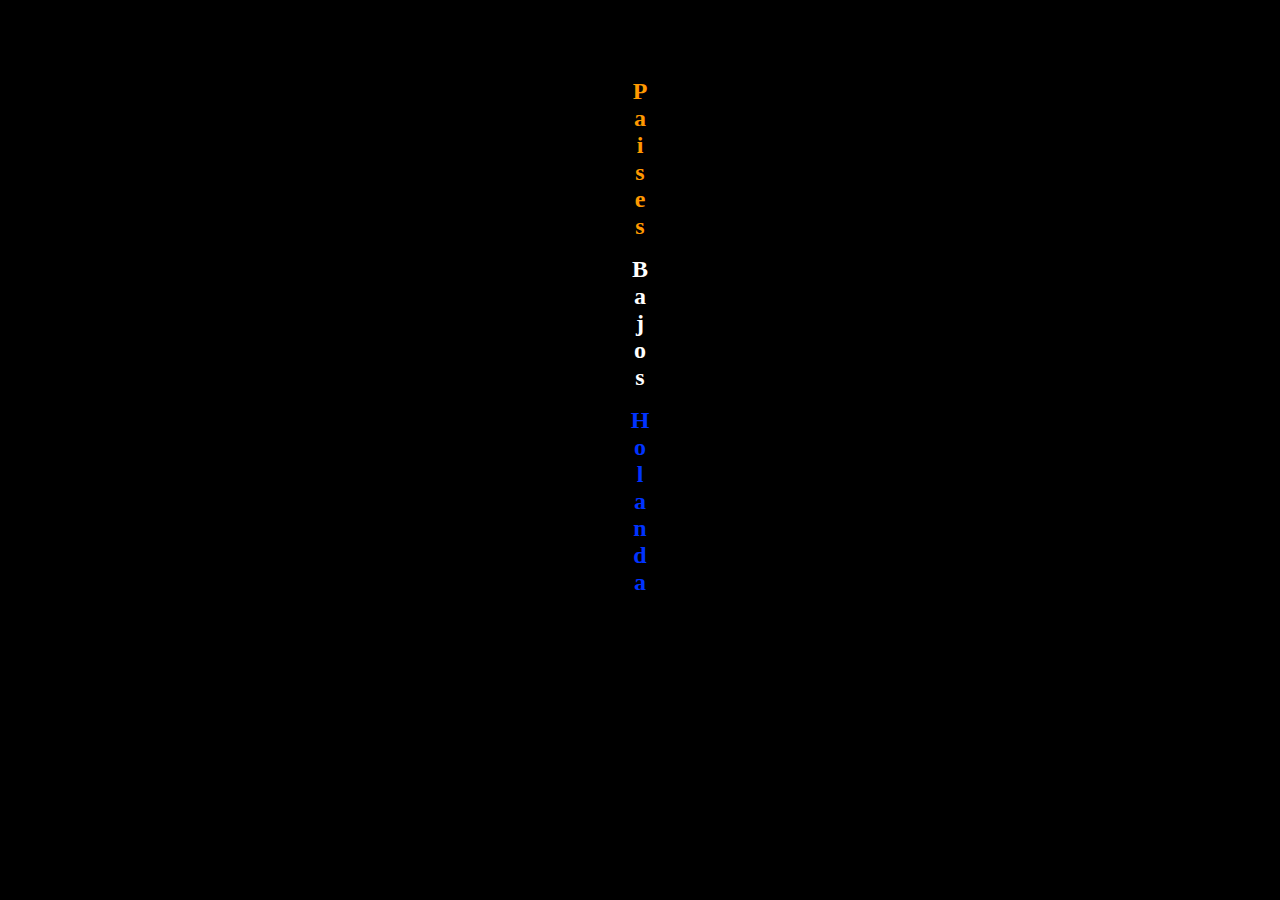
<file: titulo.html>
<!DOCTYPE html PUBLIC "-//W3C//DTD XHTML 1.0 Transitional//EN" "http://www.w3.org/TR/xhtml1/DTD/xhtml1-transitional.dtd">
<html xmlns="http://www.w3.org/1999/xhtml">
<head>
<meta http-equiv="Content-Type" content="text/html; charset=iso-8859-1" />
<title>Titulo</title>
<link href="estilos.css" rel="stylesheet" type="text/css" />
<style type="text/css">
body {
	background-color: #000;
	text-align: center;
}
.Estilo1 {font-size: 18px}
.Estilo11 {font-size: x-large}
</style>
</head>

<body>
<h1 class="Tenc1 Estilo1">&nbsp;</h1>
<h1 class="Tenc1 Estilo1">&nbsp;</h1>
<h1 class="Tenc1 Estilo1"><span class="Tp Estilo11">P<br />
  a<br />
  i<br />
  s<br />
  e<br />
  s</span> </h1>
<h1 class="Tenc1 Estilo11"><span class="Tbaj">B<br />
 a<br />
  j<br />
  o<br />
  s </span></h1>
<h1 class="Tenc1 Estilo1"><span class="Thol Estilo11">H <br />
 o<br />
 l<br />
 a<br />
 n<br />
 d<br />
 a</span></h1>
</body>
</html>
</file>
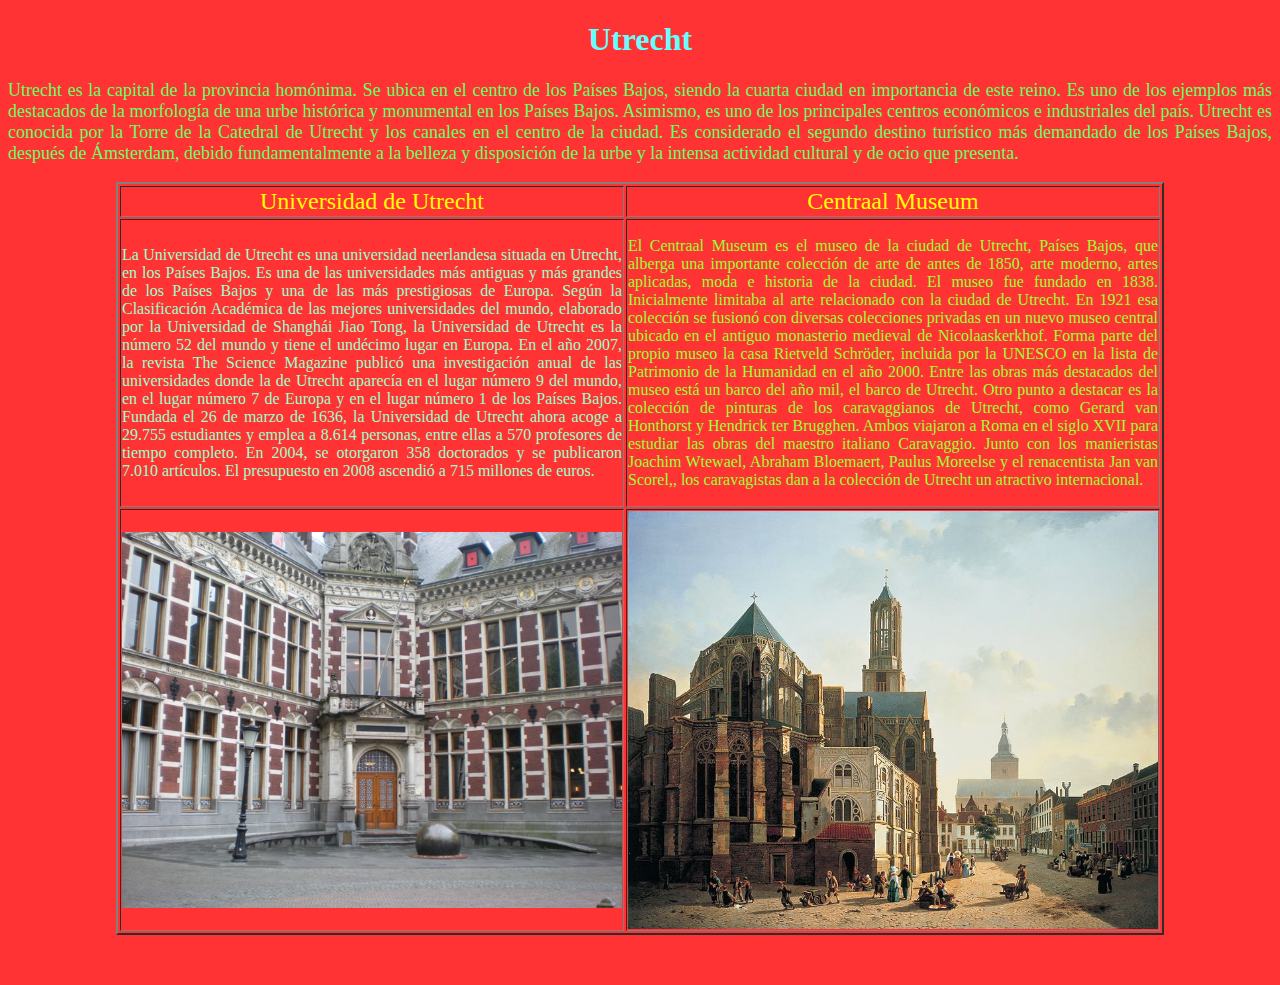
<file: utrecht.html>
<!DOCTYPE html PUBLIC "-//W3C//DTD XHTML 1.0 Transitional//EN" "http://www.w3.org/TR/xhtml1/DTD/xhtml1-transitional.dtd">
<html xmlns="http://www.w3.org/1999/xhtml">
<head>
<meta http-equiv="Content-Type" content="text/html; charset=iso-8859-1" />
<title>Utrecht</title>
<link href="estilos.css" rel="stylesheet" type="text/css" />
<style type="text/css">
body {
	background-color: #F33;
}
</style>
<script type="text/javascript">
function MM_swapImgRestore() { //v3.0
  var i,x,a=document.MM_sr; for(i=0;a&&i<a.length&&(x=a[i])&&x.oSrc;i++) x.src=x.oSrc;
}
function MM_preloadImages() { //v3.0
  var d=document; if(d.images){ if(!d.MM_p) d.MM_p=new Array();
    var i,j=d.MM_p.length,a=MM_preloadImages.arguments; for(i=0; i<a.length; i++)
    if (a[i].indexOf("#")!=0){ d.MM_p[j]=new Image; d.MM_p[j++].src=a[i];}}
}

function MM_findObj(n, d) { //v4.01
  var p,i,x;  if(!d) d=document; if((p=n.indexOf("?"))>0&&parent.frames.length) {
    d=parent.frames[n.substring(p+1)].document; n=n.substring(0,p);}
  if(!(x=d[n])&&d.all) x=d.all[n]; for (i=0;!x&&i<d.forms.length;i++) x=d.forms[i][n];
  for(i=0;!x&&d.layers&&i<d.layers.length;i++) x=MM_findObj(n,d.layers[i].document);
  if(!x && d.getElementById) x=d.getElementById(n); return x;
}

function MM_swapImage() { //v3.0
  var i,j=0,x,a=MM_swapImage.arguments; document.MM_sr=new Array; for(i=0;i<(a.length-2);i+=3)
   if ((x=MM_findObj(a[i]))!=null){document.MM_sr[j++]=x; if(!x.oSrc) x.oSrc=x.src; x.src=a[i+2];}
}
</script>
</head>

<body onload="MM_preloadImages('imagenes/imagen6.jpg','imagenes/uni2.jpg')">
<h1 class="Uenc1">Utrecht</h1>
<p class="Up1">Utrecht es la capital de la provincia hom�nima. Se ubica en  el centro de los Pa�ses Bajos, siendo la cuarta ciudad en importancia de este  reino. Es uno de los ejemplos m�s destacados de la morfolog�a de una urbe  hist�rica y monumental en los Pa�ses Bajos. Asimismo, es uno de los principales  centros econ�micos e industriales del pa�s. Utrecht es conocida por la Torre de  la Catedral de Utrecht y los canales en el centro de la ciudad. Es considerado  el segundo destino tur�stico m�s demandado de los Pa�ses Bajos, despu�s de  �msterdam, debido fundamentalmente a la belleza y disposici�n de la urbe y la  intensa actividad cultural y de ocio que presenta.</p>
<table width="1013" border="2" align="center">
		<tr id="Uenc2">
				<td colspan="2" scope="col">Universidad de Utrecht</td>
				<td width="530" scope="col">Centraal Museum</td>
		</tr>
		<tr>
				<td colspan="2" scope="col"><p class="Up2">La Universidad de Utrecht es una universidad neerlandesa  situada en Utrecht, en los Pa�ses Bajos. Es una de las universidades m�s  antiguas y m�s grandes de los Pa�ses Bajos y una de las m�s prestigiosas de  Europa. Seg�n la Clasificaci�n Acad�mica de las mejores universidades del  mundo, elaborado por la Universidad de Shangh�i Jiao Tong, la Universidad de  Utrecht es la n�mero 52 del mundo y tiene el und�cimo lugar en Europa. En el  a�o 2007, la revista The Science Magazine public� una investigaci�n anual de  las universidades donde la de Utrecht aparec�a en el lugar n�mero 9 del mundo,  en el lugar n�mero 7 de Europa y en el lugar n�mero 1 de los Pa�ses Bajos. Fundada  el 26 de marzo de 1636, la Universidad de Utrecht ahora acoge a 29.755  estudiantes y emplea a 8.614 personas, entre ellas a 570 profesores de tiempo  completo. En 2004, se otorgaron 358 doctorados y se publicaron 7.010 art�culos.  El presupuesto en 2008 ascendi� a 715 millones de euros.</p></td>
				<td><p class="Up3">El Centraal Museum es el museo de la ciudad de Utrecht,  Pa�ses Bajos, que alberga una importante colecci�n de arte de antes de 1850,  arte moderno, artes aplicadas, moda e historia de la ciudad. El museo fue  fundado en 1838. Inicialmente limitaba al arte relacionado con la ciudad de  Utrecht. En 1921 esa colecci�n se fusion� con diversas colecciones privadas en  un nuevo museo central ubicado en el antiguo monasterio medieval de  Nicolaaskerkhof. Forma parte del propio museo la casa Rietveld Schr�der,  incluida por la UNESCO en la lista de Patrimonio de la Humanidad en el a�o 2000.  Entre las obras m�s destacados del museo est� un barco del a�o mil, el barco de  Utrecht. Otro punto a destacar es la colecci�n de pinturas de los caravaggianos  de Utrecht, como Gerard van Honthorst y Hendrick ter Brugghen. Ambos viajaron a  Roma en el siglo XVII para estudiar las obras del maestro italiano Caravaggio.  Junto con los manieristas Joachim Wtewael, Abraham Bloemaert, Paulus Moreelse y  el renacentista Jan van Scorel,, los caravagistas dan a la colecci�n de Utrecht  un atractivo internacional.</p></td>
		</tr>
		<tr>
				<td colspan="2" scope="col"><a href="#" onmouseout="MM_swapImgRestore()" onmouseover="MM_swapImage('uni','','imagenes/uni2.jpg',1)">
						<img src="imagenes/uni1.jpg" name="uni" width="500" height="376" id="uni" />
				</a></td>
				<td><a href="#" onmouseout="MM_swapImgRestore()" onmouseover="MM_swapImage('Image1','','imagenes/imagen6.jpg',1)">
						<img src="imagenes/imagen5.jpg" name="Image1" width="530" height="418" id="Image1" />
				</a></td>
		</tr>
</table>
<p>&nbsp;</p>
</body>
</html>
</file>
<file: estilos.css>
@charset "utf-8";
.Penc1 {
	text-align: center;
	color: #FFFFFF;
}
.Pnom {
	color: #F90;
	font-size: 24px;
}
.Pframe {
	background-color: #00F;
	position: absolute;
	left: 161px;
	top: 330px;
	width: 820px;
	height: 439px;
}
.Henc1 {
	color: #F30;
	text-align: center;

}
.Fh1F {
	font-family: "Courier New", Courier, monospace;
	color: #660000;
}

.HcolorP {
	color: #FF6633;
}
.HcolorB {
	color: #FFF;
}
.HcolorH {
	color: #03F;
}
.Hp1 {
	text-align: justify;
	color: #6FF;
	font-family: "Courier New", Courier, monospace;
}
.Henc2 {
	text-align: center;
	color: #FC0;
	font-size: 24px;
}
.Hp2 {
	color: #D6D6D6;
	text-align: justify;
}
.Hp3 {
	text-align: justify;
	color: #339;
}
.Hp4 {
	text-align: justify;
	color: #FCF;
}
.Hp5 {
	text-align: justify;
	color: #FF9;
	font-family: "Comic Sans MS", cursive;
}
.Aenc1 {
	text-align: center;
	color: #FFF;
}
.Ap1 {
	text-align: justify;
	color: #FF9;
	font-size: 18px;
	font-family: "Lucida Console", Monaco, monospace;
}
.Aenc2 {
	text-align: center;
	color: #CF6;
}
.Aenc3 {
	color: #3FF;
	font-size: 24px;
	text-align: center;
}
.Ap2 {
	text-align: justify;
	color: #FCF;
	font-size: 14px;
	font-family: Verdana, Geneva, sans-serif;
}
.Ap3 {
	text-align: justify;
	color: #CCF;
	font-size: 12px;
	font-family: "Arial Black", Gadget, sans-serif;
}
.Ap4 {
	text-align: justify;
	color: #3FC;
}
#Kenc1 {
	text-align: center;
	color: #936;
}
#Kp1 {
	text-align: justify;
	color: #CFF;
	font-family: "Comic Sans MS", cursive;
}
#Kenc2 {
	text-align: center;
	color: #F00;
	font-size: 24px;
}
.Uenc1 {
	text-align: center;
	color: #6FF;
}
.Up1 {
	text-align: justify;
	color: #6F6;
	font-size: 18px;
	font-family: "Comic Sans MS", cursive;
}
#Uenc2 {
	text-align: center;
	font-size: 24px;
	font-family: Georgia, "Times New Roman", Times, serif;
	color: #FF0;
}
.Up2 {
	text-align: justify;
	color: #9FC;
}
.Up3 {
	text-align: justify;
	color: #9F3;
}
.Tenc1 {
	color: #3CF;
}
.Tp {
	color: #F90;
}
.Thol {
	color: #03F;
}
.Tbaj {
	color: #FFF;
}
.enc35 {
	color: #9FF;
	text-align: center;
}
#apDiv5 {
	position: absolute;
	width: 87px;
	height: 17px;
	z-index: 1;
	font-size: 9px;
	color: #603;
	left: 12px;
	top: 15px;
}
.Eind {
	text-align: center;
}
.Elista {
	font-style: italic;
	color: #930;
}
.Elista h2 {
	text-align: left;
	color: #009;
}
.Eaku {
	font-size: 24px;
}
.Eluga {
	color: #FF0;
}
#apDiv1 {
	position: absolute;
	width: 120px;
	height: 69px;
	z-index: 1;
	left: 896px;
	top: 102px;
	visibility: hidden;
}
.apdiv10 {
	position: absolute;
	left: 800px;
	top: 49px;
}

.apdiv3 {
	position: absolute;
	left: 1000px;
	top: 49px;
}
.apdiv8 {
	position: absolute;
	left: 460px;
	top: 49px;
}
.apdiv9 {
	position: absolute;
	left: 635px;
	top: 49px;
}


.apdiv7 {
	position: absolute;
	left: 453px;
	top: 0px;
}


.apdiv6 {
	position: absolute;
	left: 129px;
	top: 49px;
}

.apdiv4 {
	position: absolute;
	left: 7px;
	top: 49px;
}


.Eformu {
	text-align: center;
	color: #333;
	font-family: "Comic Sans MS", cursive;
	font-style: italic;
}
.nombre {
	font-size: 24px;
	color: #FFF;
}
.apellido {
	font-size: 24px;
	color: #FFF;
}
.pregunta1 {
	color: #FFF;
	font-size: 24px;
}
.cual {
	color: #FFF;
}
.opcion1 {
	color: #FFF;
}
.opcion2 {
	color: #FFF;
}
.opcion3 {
	color: #FFF;
}
.alguna {
	color: #FFF;
}
</file>
